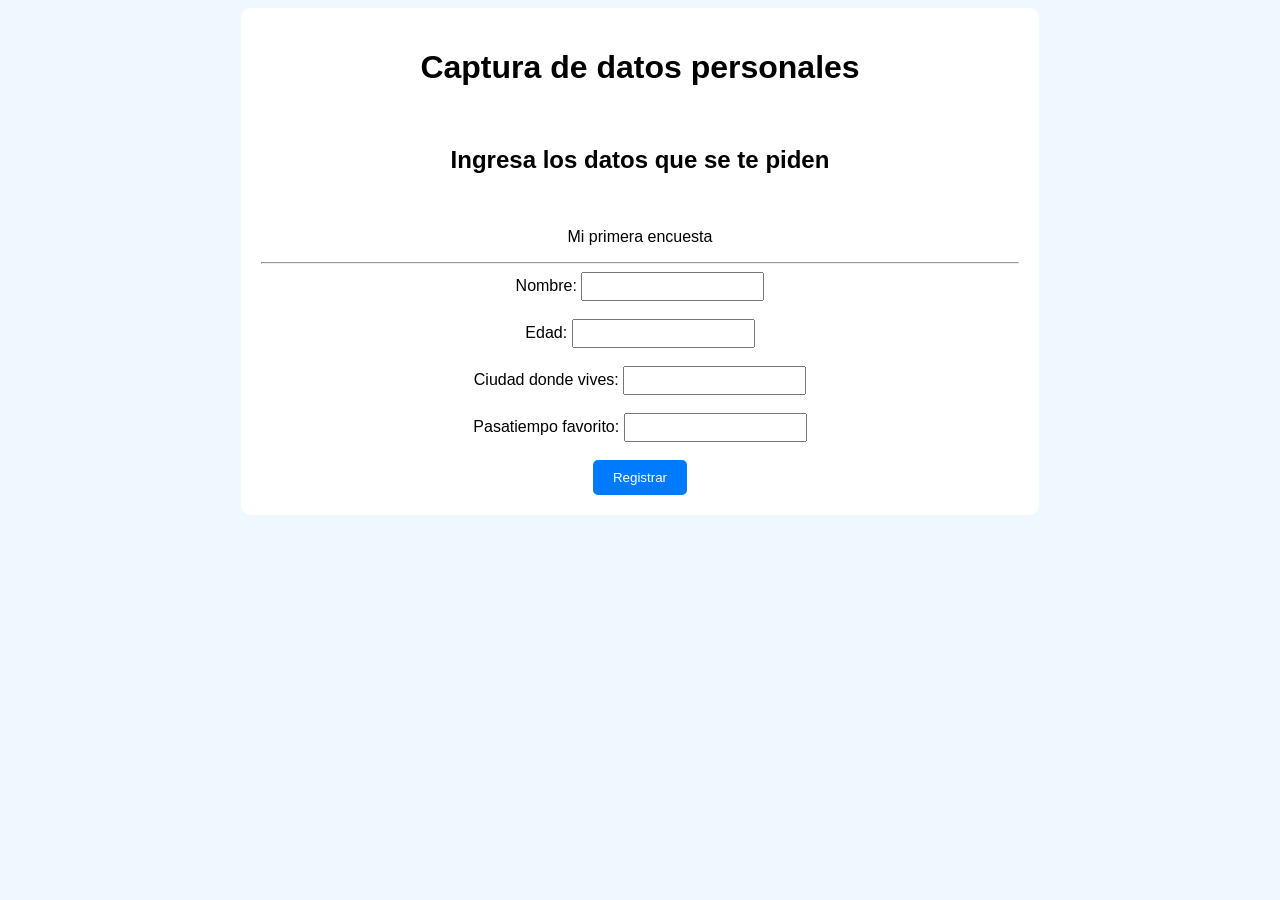
<file: index.html>
<!DOCTYPE html>
<html lang="es">
<head>
    <meta charset="UTF-8">
    <title>Captura de Datos</title>
    <link rel="stylesheet" href="style.css">
</head>
<body>

<div class="dive">

<h1>Captura de datos personales</h1>
<br>

<h2>Ingresa los datos que se te piden</h2>
<br>

<p>Mi primera encuesta</p>

<hr>

<label>Nombre:</label>
<input type="text">
<br><br>

<label>Edad:</label>
<input type="number">
<br><br>

<label>Ciudad donde vives:</label>
<input type="text">
<br><br>

<label>Pasatiempo favorito:</label>
<input type="text">
<br><br>

<a href="resultados.html">
<button>Registrar</button>
</a>

</div>

</body>
</html>
</file>
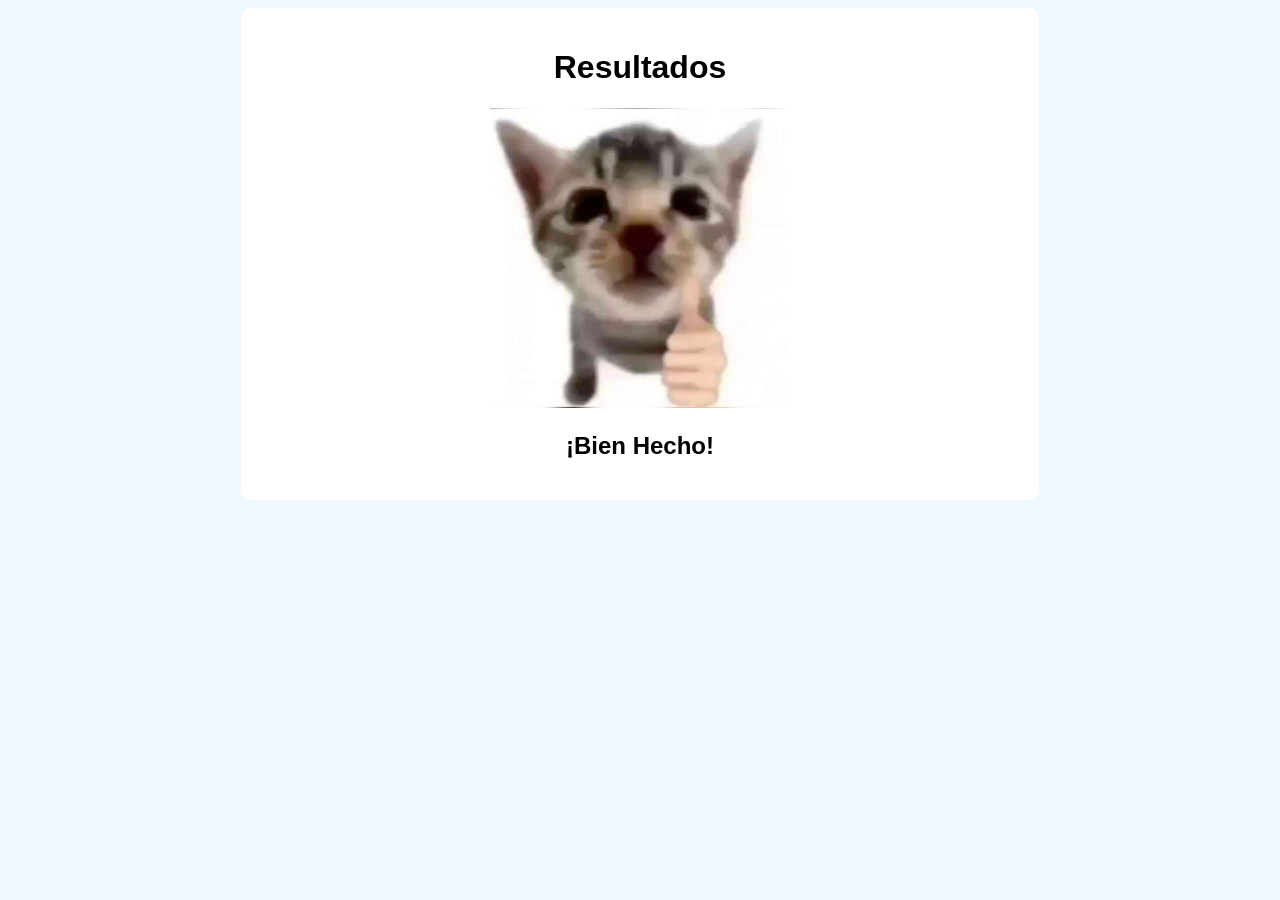
<file: resultados.html>
<!DOCTYPE html>
<html lang="es">
<head>
    <meta charset="UTF-8">
    <title>¡Resultados de datos!</title>
    <link rel="stylesheet" href="style.css">
</head>
<body>

<div class="dive2">

<h1>Resultados</h1>

<img src="okeycat.jpg" width="300">

<h2>¡Bien Hecho!</h2>

</div>

</body>
</html>
</file>
<file: style.css>
body{
    background-color: #f0f8ff;
    font-family: Arial, Helvetica, sans-serif;
    text-align: center;
}

.dive{
    background-color: white;
    width: 60%;
    margin: auto;
    padding: 20px;
    border-radius: 10px;
}

.dive2{
    background-color: white;
    width: 60%;
    margin: auto;
    padding: 20px;
    border-radius: 10px;
}

input{
    padding: 5px;
}

button{
    background-color: #007bff;
    color: white;
    border: none;
    padding: 10px 20px;
    border-radius: 5px;
    cursor: pointer;
}
</file>
